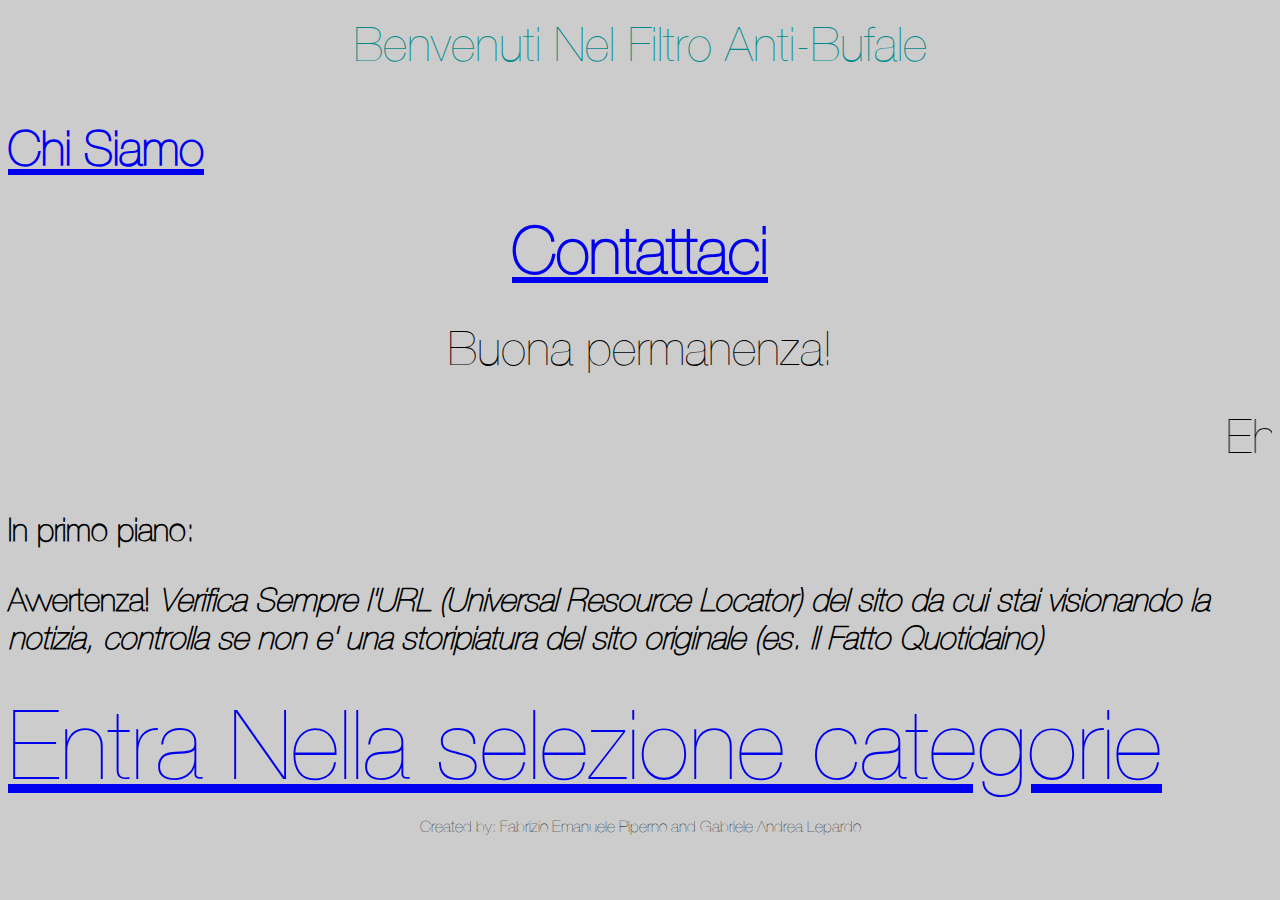
<file: antibufale/index.html>
<!DOCTYPE html>
<!--ORIGINAL SITE MADE BY Fabrizio Piperno; LICENSED BY UNLICENSE.ORG-->
<!--
 __________      ______                 
___  ____/_____ ___  /_____________  __
__  /_   _  __ `/_  __ \_  ___/_  / / /
_  __/   / /_/ /_  /_/ /  /   _  /_/ / 
/_/      \__,_/ /_.___//_/    _\__, /  
                              /____/
							  GOTTA GO FAST! 41/10 XD
-->
<meta charset="utf-8">
<html>
<head>
<link rel="stylesheet" type="text/css" href="style.css">
    </head>
    <title>AntiBufale</title>
    <div id= "intestazionebenvenuti">
        <p class="coloreciano"><font size="14">Benvenuti Nel Filtro Anti-Bufale</p></font>
</div>
<body>
<h1>
    <p><a href="file:///C:/Users/pc08/Desktop/antibufale/chisiamo.html"><font size="10">Chi Siamo</a></p></font><p align="center" class="contattaci"><a href="file:///C:/Users/pc08/Desktop/antibufale/contattaci.html"><font size="10"></font>Contattaci</p></font></a></font>
    
</h1>
<p align="center" class="customfont"><font size="14">Buona permanenza!</p></font>
<marquee direction="left"><p class="customfont"><font size="14">Ehy tu!, si proprio tu! Benvenuto in questo filtro!#NoFakeNews</marquee></p></font>
<h2>
<font face="HelveticaNeueUltraLight" color="black">In primo piano:</font>
</h2>
<h3>
<font face="HelveticaNeueUltraLight" color="black">Avvertenza!</font>
<font face="HelveticaNeueUltraLight" color="black"><i>Verifica Sempre l'URL     (Universal Resource Locator)    del sito da cui stai visionando la notizia, controlla se non e' una storipiatura del sito originale  (es. Il Fatto Quotidaino)</i></font>
</h3>
<!--<div id="istruzionesociali">-->
<!--<div id="medicina">-->
<p class="entranelsito"><font size="10"><a href="file:///C:/Users/pc08/Desktop/antibufale/main2.html">Entra Nella selezione categorie</p></font></a>
<footer>
<p align="right" class="aligndelfooter"><font size="3">Created by: Fabrizio Emanuele Piperno and Gabriele Andrea Lepardo </p></font>
</footer>
</body>
</html>
</file>
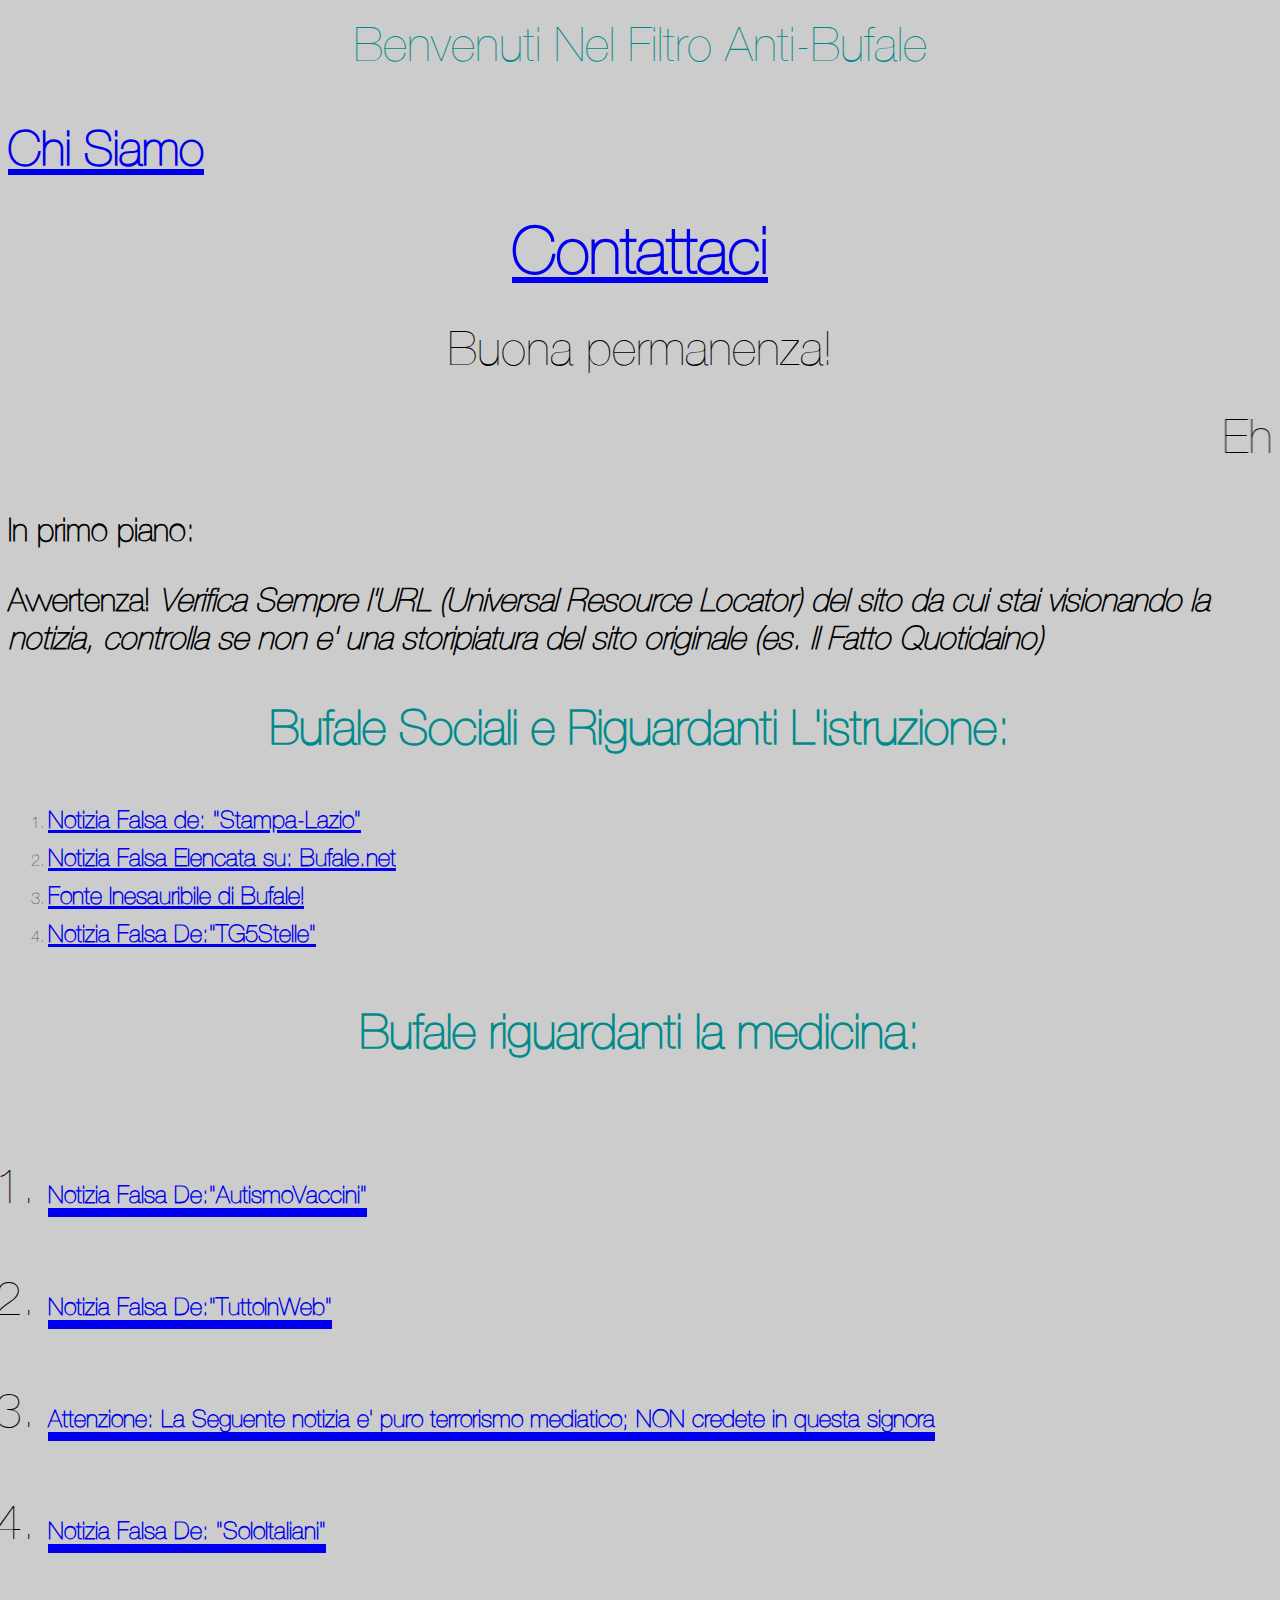
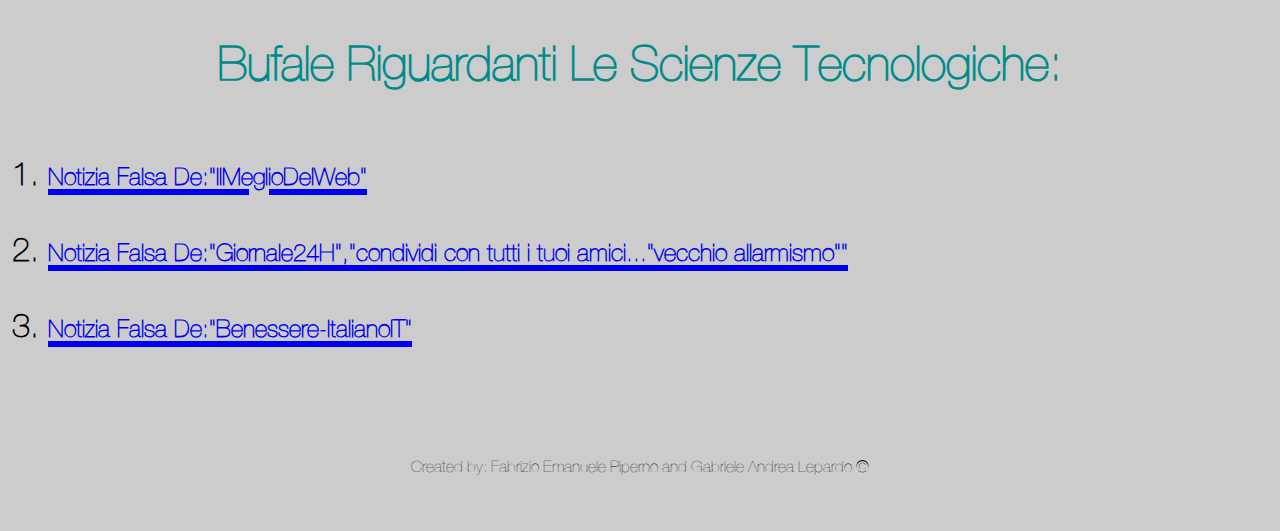
<file: project.NEW/antibufale/index.html>
<!DOCTYPE html>
<!--ORIGINAL SITE MADE BY Fabrizio Piperno; LICENSED BY UNLICENSE.ORG-->
<!--
 __________      ______                 
___  ____/_____ ___  /_____________  __
__  /_   _  __ `/_  __ \_  ___/_  / / /
_  __/   / /_/ /_  /_/ /  /   _  /_/ / 
/_/      \__,_/ /_.___//_/    _\__, /  
                              /____/
							  GOTTA GO FAST! 41/10 XD
-->
<meta charset="utf-8">
<html>
<head>
<link rel="stylesheet" type="text/css" href="style.css">
    </head>
    <title>AntiBufale</title>
    <div id= "intestazionebenvenuti">
        <p class="colorerosso"><font size="14">Benvenuti Nel Filtro Anti-Bufale</p></font>
</div>
<body>
<h1>
    <p><a href="file:///C:/Users/pc08/Desktop/antibufale/chisiamo.html"><font size="10">Chi Siamo</a></p></font><p align="center" class="contattaci"><a href="file:///C:/Users/pc08/Desktop/antibufale/contattaci.html"><font size="10"></font>Contattaci</p></font></a></font>
    
</h1>
<p align="center" class="customfont"><font size="14">Buona permanenza!</p></font>
<marquee direction="left"><p class="customfont"><font size="14">Ehy tu!, si proprio tu! Benvenuto in questo filtro!#NoFakeNews</marquee></p></font>
<h2>
<font face="HelveticaNeueUltraLight" color="black">In primo piano:</font>
</h2>
<h3>
<font face="HelveticaNeueUltraLight" color="black">Avvertenza!</font>
<font face="HelveticaNeueUltraLight" color="black"><i>Verifica Sempre l'URL     (Universal Resource Locator)    del sito da cui stai visionando la notizia, controlla se non e' una storipiatura del sito originale  (es. Il Fatto Quotidaino)</i></font>
</h3>
<div id="istruzionesociali">
<h4>
    <font face="HelveticaNeueUltraLight" color="black"><font size="14"><p align="center" class="socistruzione"><b>Bufale Sociali e Riguardanti L'istruzione:</b></font></p>
</h4>
</div>
<ol>
<li><a href="https://stampa-lazio.com/2017/10/21/riccardo-scamarcio-sono-stato-molestato-sessualmente-da-asia-argento/"><font size="5"><b>Notizia Falsa de: "Stampa-Lazio"</a></li></font></b>
<li><a href="http://www.bufale.net/home/bufala-precisazioni-boldrini-qualche-migrante-stupra-non-lo-si-puo-condannare-perche-non-conosce-le-nostre-leggi/"><font size="5"><b>Notizia Falsa Elencata su: Bufale.net</a></li></font></b>
<li><a href="https://www.facebook.com/Dibbarisponde/"><font size="5"><b>Fonte Inesauribile di Bufale!</li></a></font></b>
<li><a href="http://tg5stelle.it/news/inchiesta-choc-sui-kebab-di-milano-contaminati-con-batteri-fecali-alto-rischio-di-contrarre-malattie?uid=49860"><font size="5"><b>Notizia Falsa De:"TG5Stelle"</b></a></li></font>
</ol>
<div id="medicina">
<h5>
<font face="HelveticaNeueUltraLight" color="black"><b><font size="14"><p align="center" class="medicina">Bufale riguardanti la medicina:</b></p>
</h5>
</div>
<ol>
<div>
<li><a href="https://autismovaccini.org/2015/05/31/regno-unito-migliaia-di-ragazze-danneggiate-dalla-vaccinazione-contro-il-papilloma-virus-hpv/"><font size="5"><b>Notizia Falsa De:"AutismoVaccini"</li></a></font></b>
<li><a href="http://www.tuttoinweb.com/vaccino-anti-meningite-con-ossido-di-ferro-lotti-ritirati-famiglie-fanno-causa-guardate/"><font size="5"><b>Notizia Falsa De:"TuttoInWeb"</b></li></a></font>
<li><a href="http://lastella.altervista.org/vuoi-donare-i-tuoi-organi-ecco-quello-che-devi-sapere-e-che-non-ti-dicono/"><font size="5"><b>Attenzione: La Seguente notizia e' puro terrorismo mediatico; NON credete in questa signora</b></li></a></font>
<li><a href="http://www.soloitaliani.com/2017/09/11/tiroidite-hashimoto-sintomi-diagnosi-cura/"><font size="5"><b>Notizia Falsa De: "SoloItaliani"</b></li></a></font>
</ol>
</div>
<div>
<h6>
<font face="HelveticaNeueUltraLight" color="black"><b><font size ="14"><p align="center" class="scienzetek">Bufale Riguardanti Le Scienze Tecnologiche:</b></font></p>
<ol>
<li><a href="http://www.ilmeglio-delweb.it/brutte-notizie-possessori-televisori-ora-oltre-al-canone-rai-si-paghera-44600-poter-vedere-la-tv/"><font size="5">Notizia Falsa De:"IlMeglioDelWeb"</li></a></font>
<li><a href="http://giornale24h.com/la-polizia-avvisa-arrivera-tutti-un-avviso-della-procura-sarete-colpiti-anche-voi-per-colpa-di-un-hacker/"><font size="5">Notizia Falsa De:"Giornale24H","condividi con tutti i tuoi amici..."vecchio allarmismo""</li></a></font>
<li><a href="http://benessere-italiano.it/metodo45.html?voluumdata=[base64]&%3Feta=45-55&interesse=Lavoro+domestico&adname=Ad+68&adsetname&sesso=-&postid=-"><font size="5">Notizia Falsa De:"Benessere-ItalianoIT" </li></a></font>
</ol>
</h6>
</div>
<footer>
<p align="right" class="aligndelfooter"><font size="3">Created by: Fabrizio Emanuele Piperno and Gabriele Andrea Lepardo  ©</p></font>
</footer>
</body>
</html>
</file>
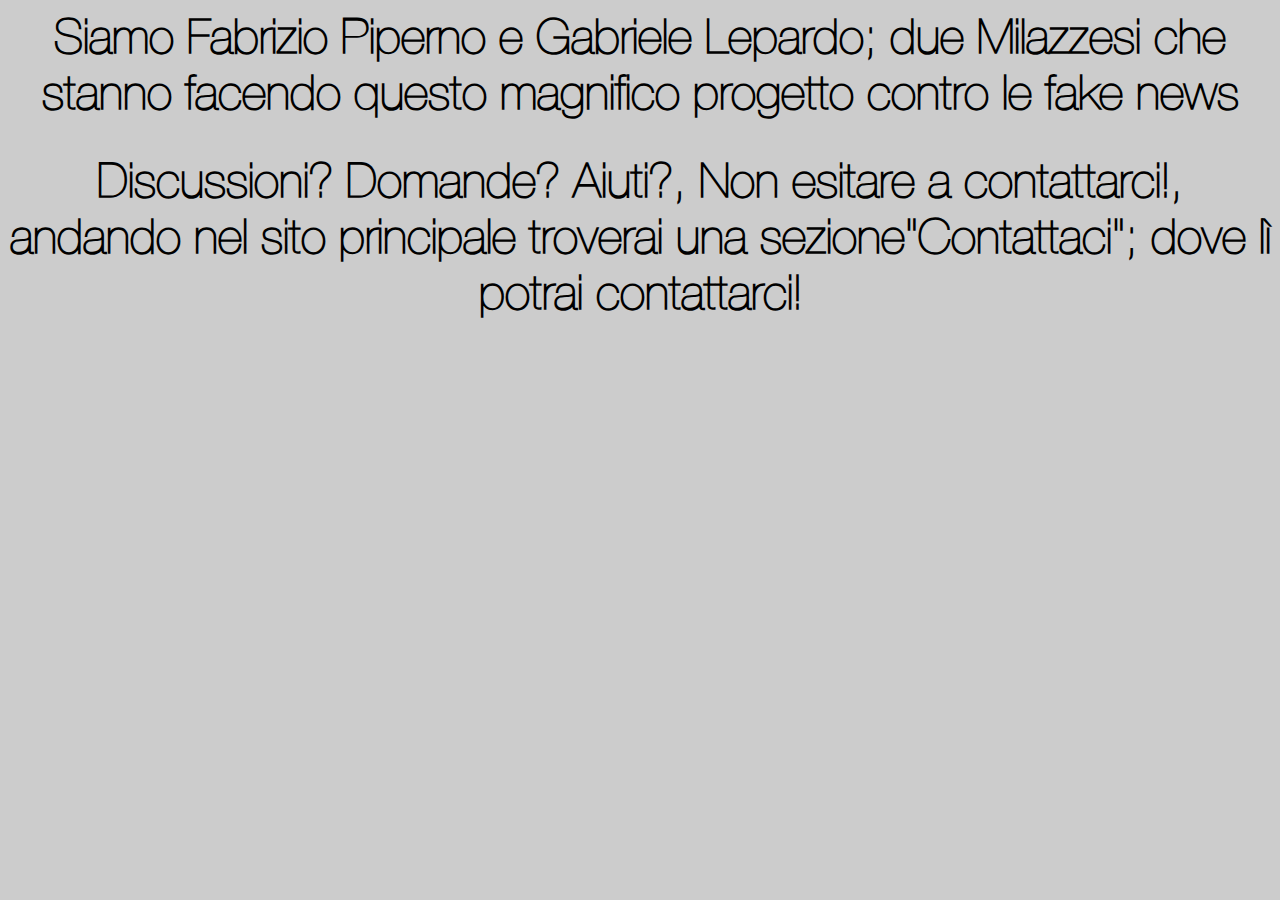
<file: antibufale/chisiamo.html>
<html>
<head>
    </head>
<link rel="stylesheet" type="text/css" href="style.css">
<body>
    <h1>
<p align="center"><font size="10">Siamo Fabrizio Piperno e Gabriele Lepardo; due Milazzesi che stanno facendo questo magnifico progetto contro le fake news</p></font>
<p align="center"><font size="10">Discussioni? Domande? Aiuti?, Non esitare a contattarci!, andando nel sito principale troverai una sezione"Contattaci"; dove lì potrai contattarci!</p></font>
</h1>
</body>
</html>
</file>
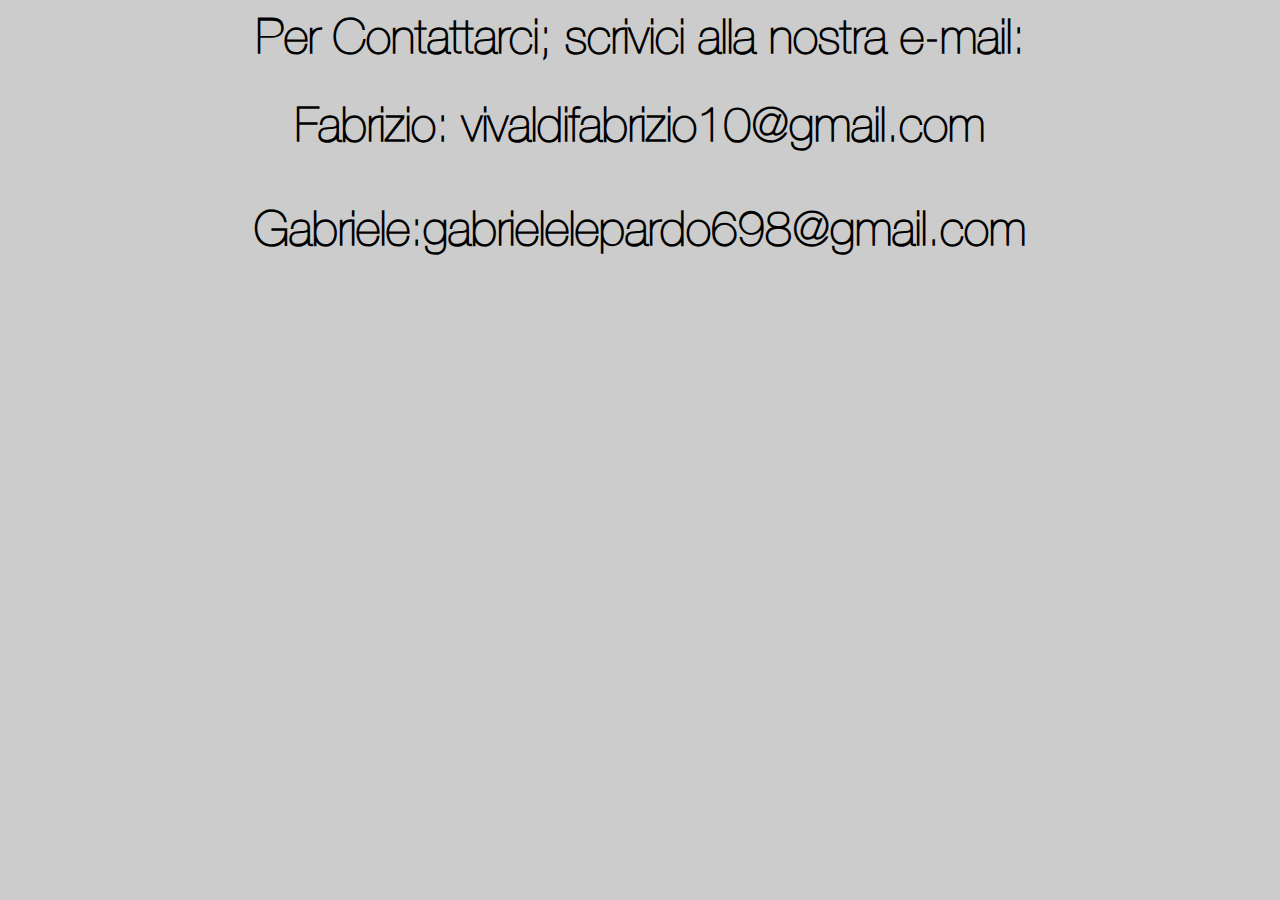
<file: antibufale/contattaci.html>
<html>
    <head>
        <link rel="stylesheet" type="text/css" href="style.css">
    </head>
        <body>
            <h1>
                <p align="center"><font size="10">Per Contattarci; scrivici alla nostra e-mail:</p></font>
            <p align="center"><font size="10">Fabrizio: vivaldifabrizio10@gmail.com</p>
            <p align="center"><font size="10">Gabriele:gabrielelepardo698@gmail.com</p></font>
            </h1>
        </body>
</html>
</file>
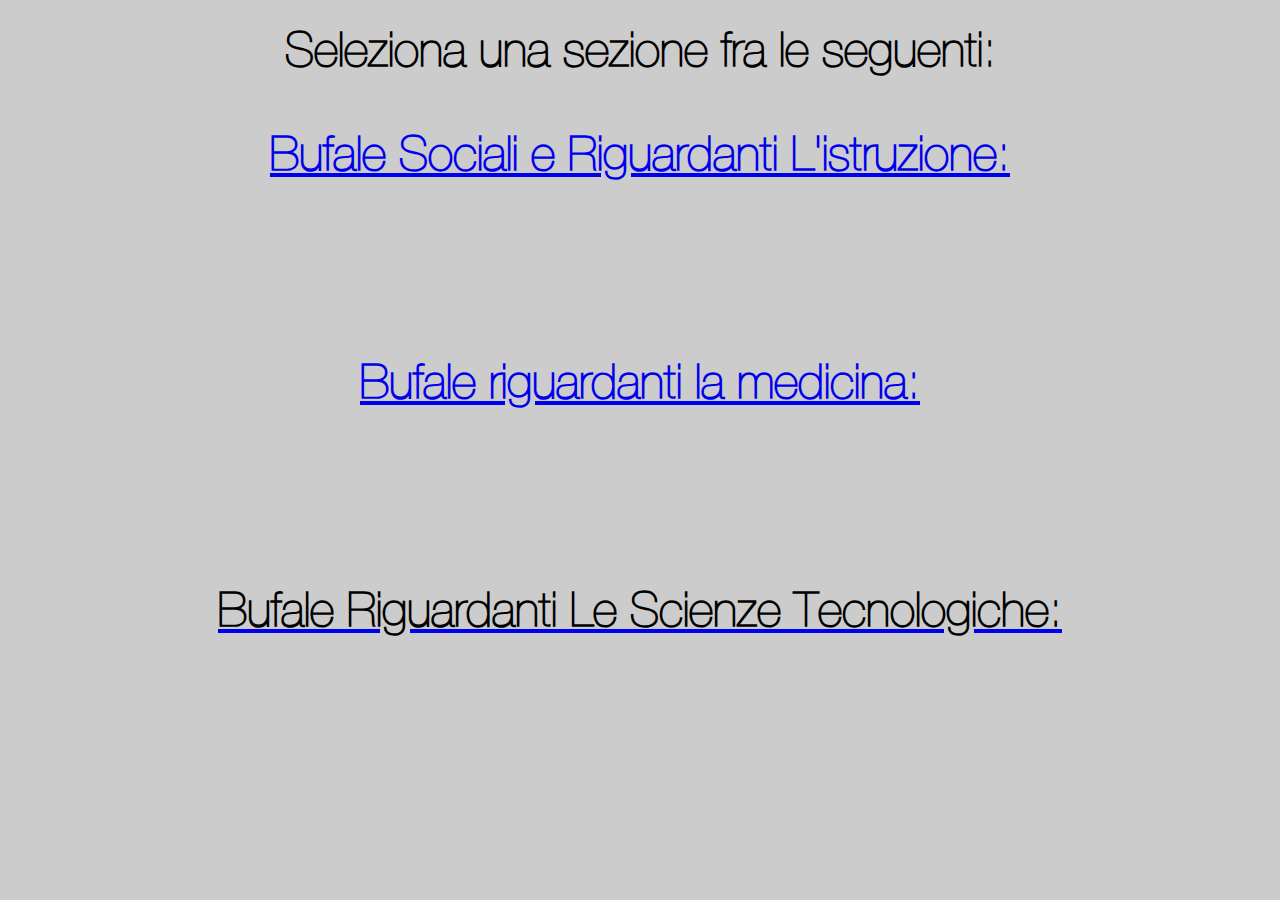
<file: antibufale/main2.html>
<!DOCTYPE html>
<meta charset="utf-8">
<html>



<head>
</head>
<link rel="stylesheet" type="text/css" href="style.css">
<body>
    <div id="tuttoilmain2">
<div id="selezionacat">

    <h1>
<font size="14">
Seleziona una sezione fra le seguenti:</font><br/>
    </h1>
</div>
<div id="socistruzionem2">
    <h2>
 <a href="file:///C:/Users/pc08/Desktop/antibufale/socialieistruzione.html">       <font size="14"><p><b>Bufale Sociali e Riguardanti L'istruzione:</b></p></font><br/></a>
    </h2>
</div>
<div id="medicinam2">
    <h3>
        <a href="file:///C:/Users/pc08/Desktop/antibufale/medicina.html"><b><font size="14"><p>Bufale riguardanti la medicina:</p></font></b><br/></a>
    </h3>
</div>
<div id="scienzeem2">
    <h4>
        <a href="file:///C:/Users/pc08/Desktop/antibufale/scienzeetecnologia.html"><font face="HelveticaNeueUltraLight" color="black"><b><font size="14"><p>Bufale Riguardanti Le Scienze Tecnologiche:</p></font></b></font></a><br/>
        </h4>
</div>
    </div>
</body>
</html>
</file>
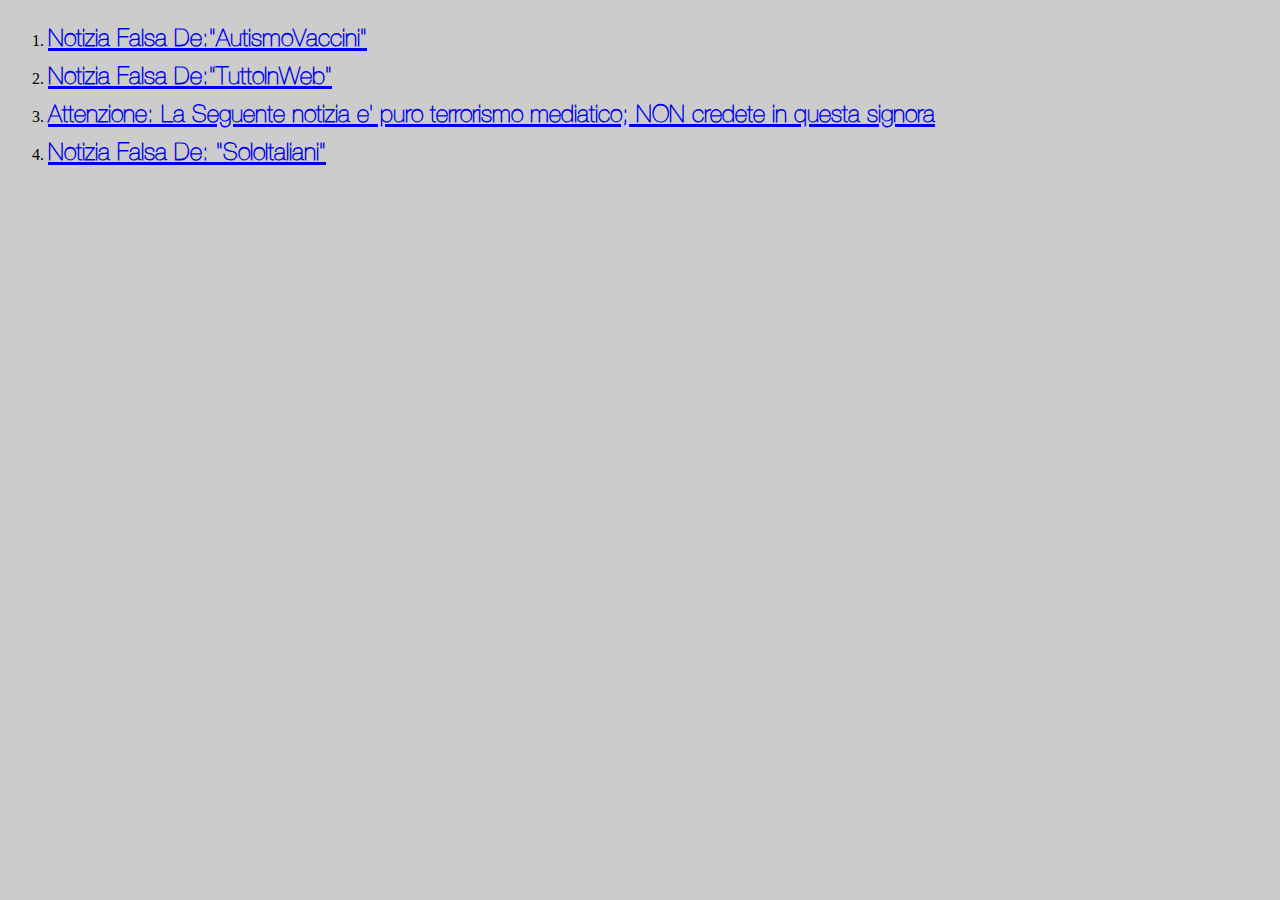
<file: antibufale/medicina.html>
<!DOCTYPE html>
<meta charset="utf-8">
<html>



<head>
</head>
<link rel="stylesheet" type="text/css" href="style.css">
    <body>
        <ol>
<div>
<li><a href="https://autismovaccini.org/2015/05/31/regno-unito-migliaia-di-ragazze-danneggiate-dalla-vaccinazione-contro-il-papilloma-virus-hpv/"><font size="5"><b>Notizia Falsa De:"AutismoVaccini"</li></a></font></b>
<li><a href="http://www.tuttoinweb.com/vaccino-anti-meningite-con-ossido-di-ferro-lotti-ritirati-famiglie-fanno-causa-guardate/"><font size="5"><b>Notizia Falsa De:"TuttoInWeb"</b></li></a></font>
<li><a href="http://lastella.altervista.org/vuoi-donare-i-tuoi-organi-ecco-quello-che-devi-sapere-e-che-non-ti-dicono/"><font size="5"><b>Attenzione: La Seguente notizia e' puro terrorismo mediatico; NON credete in questa signora</b></li></a></font>
<li><a href="http://www.soloitaliani.com/2017/09/11/tiroidite-hashimoto-sintomi-diagnosi-cura/"><font size="5"><b>Notizia Falsa De: "SoloItaliani"</b></li></a></font>
</ol>
</div>
    </body>
</html>
</file>
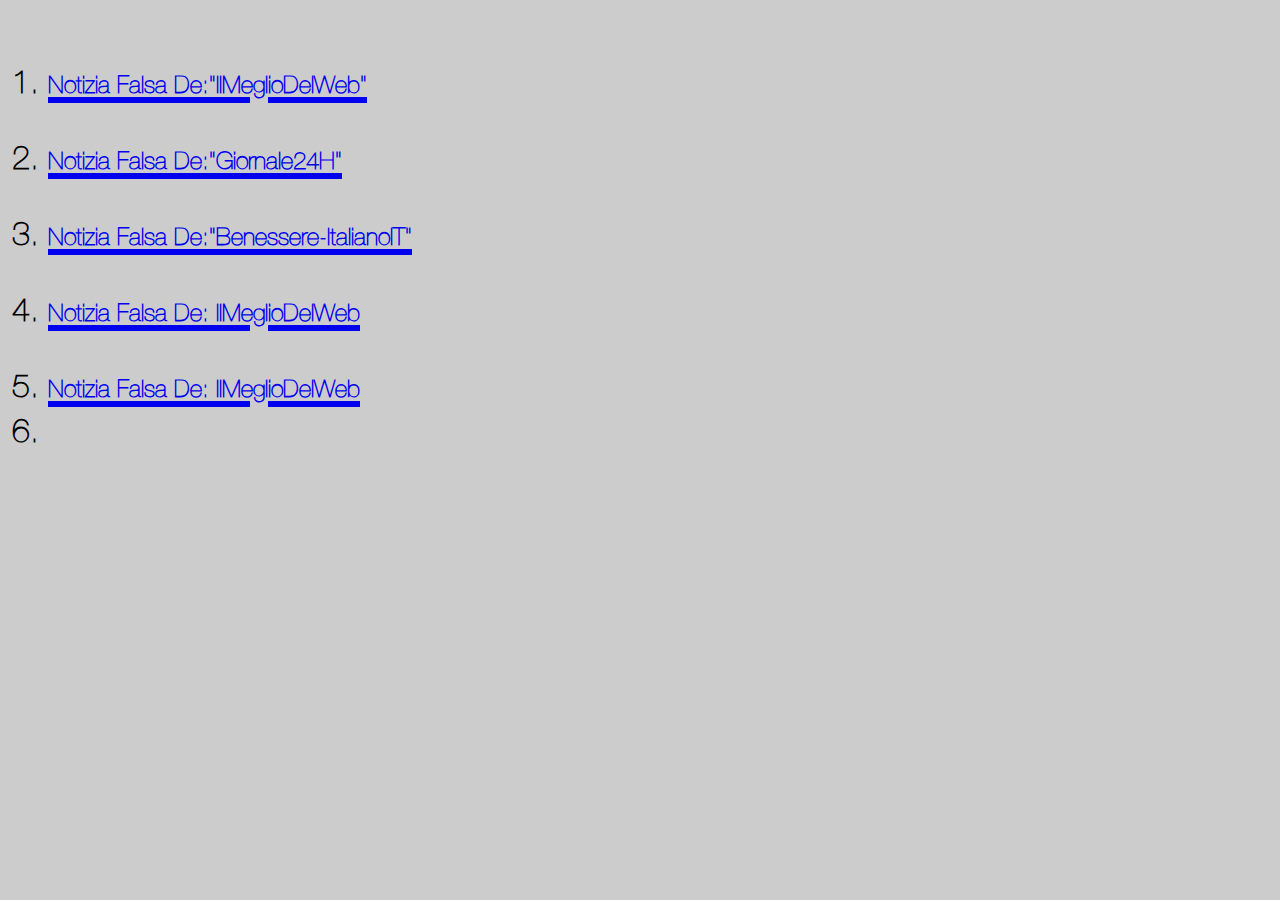
<file: antibufale/scienzeetecnologia.html>
<!DOCTYPE html>
<meta charset="utf-8">
<html>



<head>
</head>
<link rel="stylesheet" type="text/css" href="style.css">
    <h1>
        <ol>
<li><a href="http://www.ilmeglio-delweb.it/brutte-notizie-possessori-televisori-ora-oltre-al-canone-rai-si-paghera-44600-poter-vedere-la-tv/"><font size="5">Notizia Falsa De:"IlMeglioDelWeb"</li></a></font>
<li><a href="http://giornale24h.com/la-polizia-avvisa-arrivera-tutti-un-avviso-della-procura-sarete-colpiti-anche-voi-per-colpa-di-un-hacker/"><font size="5">Notizia Falsa De:"Giornale24H"</li></a></font>
<li><a href="http://benessere-italiano.it/metodo45.html?voluumdata=[base64]&%3Feta=45-55&interesse=Lavoro+domestico&adname=Ad+68&adsetname&sesso=-&postid=-"><font size="5">Notizia Falsa De:"Benessere-ItalianoIT" </li></a></font>
<li><a href="http://www.ilmeglio-delweb.it/succo-svuota-lintestino-tossine-materia-fecale-elimina-4-chili-7-giorni/"><font size="5">Notizia Falsa De: IlMeglioDelWeb</font></a></li>
<li><a href="http://www.ilmeglio-delweb.it/attenzione-messaggio-sta-arrivando-messenger-facebook/"><font size="5">Notizia Falsa De: IlMeglioDelWeb</font></a><li>
</ol>
    </h1>
    
</html>
</file>
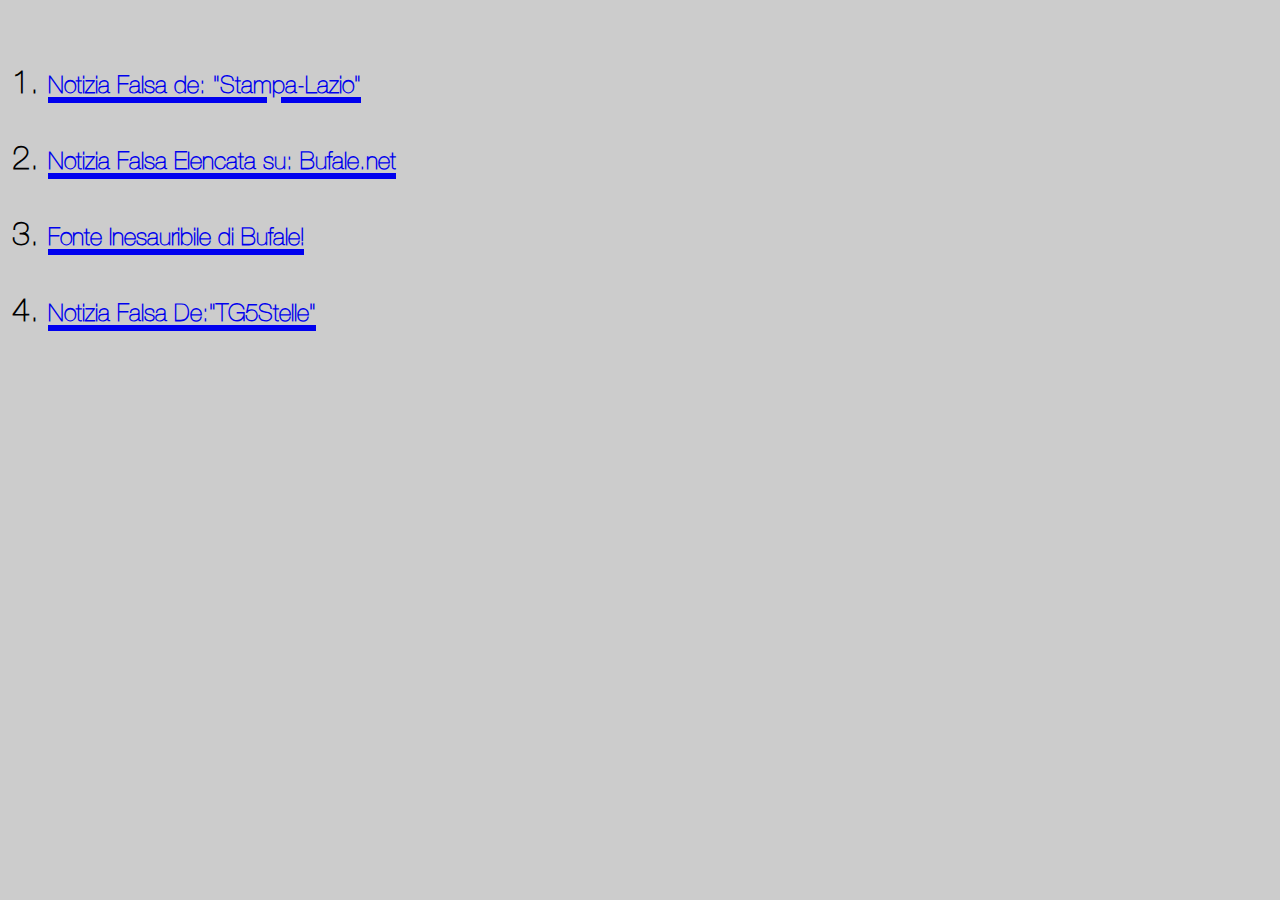
<file: antibufale/socialieistruzione.html>
<!DOCTYPE html>
<meta charset="utf-8">
<html>



<head>
</head>
<link rel="stylesheet" type="text/css" href="style.css">
    <h1>
        <ol>
<li><a href="https://stampa-lazio.com/2017/10/21/riccardo-scamarcio-sono-stato-molestato-sessualmente-da-asia-argento/"><font size="5"><b>Notizia Falsa de: "Stampa-Lazio"</a></li></font></b>
<li><a href="http://www.bufale.net/home/bufala-precisazioni-boldrini-qualche-migrante-stupra-non-lo-si-puo-condannare-perche-non-conosce-le-nostre-leggi/"><font size="5"><b>Notizia Falsa Elencata su: Bufale.net</a></li></font></b>
<li><a href="https://www.facebook.com/Dibbarisponde/"><font size="5"><b>Fonte Inesauribile di Bufale!</li></a></font></b>
<li><a href="http://tg5stelle.it/news/inchiesta-choc-sui-kebab-di-milano-contaminati-con-batteri-fecali-alto-rischio-di-contrarre-malattie?uid=49860"><font size="5"><b>Notizia Falsa De:"TG5Stelle"</b></a></li></font>
</ol>
        
    </h1>
</html>
</file>
<file: antibufale/style.css>
/*
per creare tipo una variabile in HTML basta definire id come il nome della var. es: <div id="esempio">

conseguentemente scrivere in CSS

#esempio{

    funzione-esempio: 10

}
invece, per i paragrafi(p) basta definire la classe es.<p class="esempio">

in CSS:
.esempio{

    funzione-esempio: 10 

}


*/
body {
    background-color: #cccccc
	
}
@font-face {
  font-family: 'HelveticaNeueUltraLight';
  src: url('HelveticaNeueUltraLight.eot');  
  src: local('HelveticaNeueUltraLight.otf'),                 
        url('HelveticaNeueUltraLight.ttf') format('truetype'), 
        url('HelveticaNeueUltraLight.svg#font') format('svg'); 
}

}
p {
font-size: 3em
}
h4,h3,h5,h2,h1 {
font-size: 2em
}
a {
font-size:2em
}
p,h2,h3,h4,h5,h6,a,h1 {
font-family: 'HelveticaNeueUltraLight', serif;
}
#intestazionebenvenuti{
    
    text-align: center
}
.coloreciano{
    
    color: darkcyan
    
}
.contattaci{
    
    text-align: center

}
.aligndelfooter{
    
    text-align: center
    
}

#medicinam2, #selezionacat, #scienzeem2, #socistruzionem2, {
    
    text-align: center;
        color: darkcyan
                    
}
#tuttoilmain2{
    
    text-align: center
    
}
</file>
<file: project.NEW/antibufale/style.css>
/*
per creare tipo una variabile in HTML basta definire id come il nome della var. es: <div id:"esempio">

conseguentemente scrivere in CSS

#esempio{

    funzione-esempio: 10

}
invece, per i paragrafi(p) basta definire la classe es.<p class="esempio">

in CSS:
.esempio{

    funzione-esempio: 10 

}


*/
body {
    background-color: #cccccc
	
}
@font-face {
  font-family: 'HelveticaNeueUltraLight';
  src: url('HelveticaNeueUltraLight.eot');  
  src: local('HelveticaNeueUltraLight.otf'),                 
        url('HelveticaNeueUltraLight.ttf') format('truetype'), 
        url('HelveticaNeueUltraLight.svg#font') format('svg'); 
}

}
p {
font-size: 3em
}
h4,h3,h5,h2 {
font-size: 2em
}
a {
font-size:2em
}
p,h2,h3,h4,h5,h6,a {
font-family: 'HelveticaNeueUltraLight', serif;
}
#intestazionebenvenuti{
    
    text-align: center
}
.colorerosso{
    
    color: darkcyan
    
}
.contattaci{
    
    text-align: center

}
.aligndelfooter{
    
    text-align: center
    
}
.scienzetek, .medicina, .socistruzione{
    
    color: darkcyan
    
}
</file>
